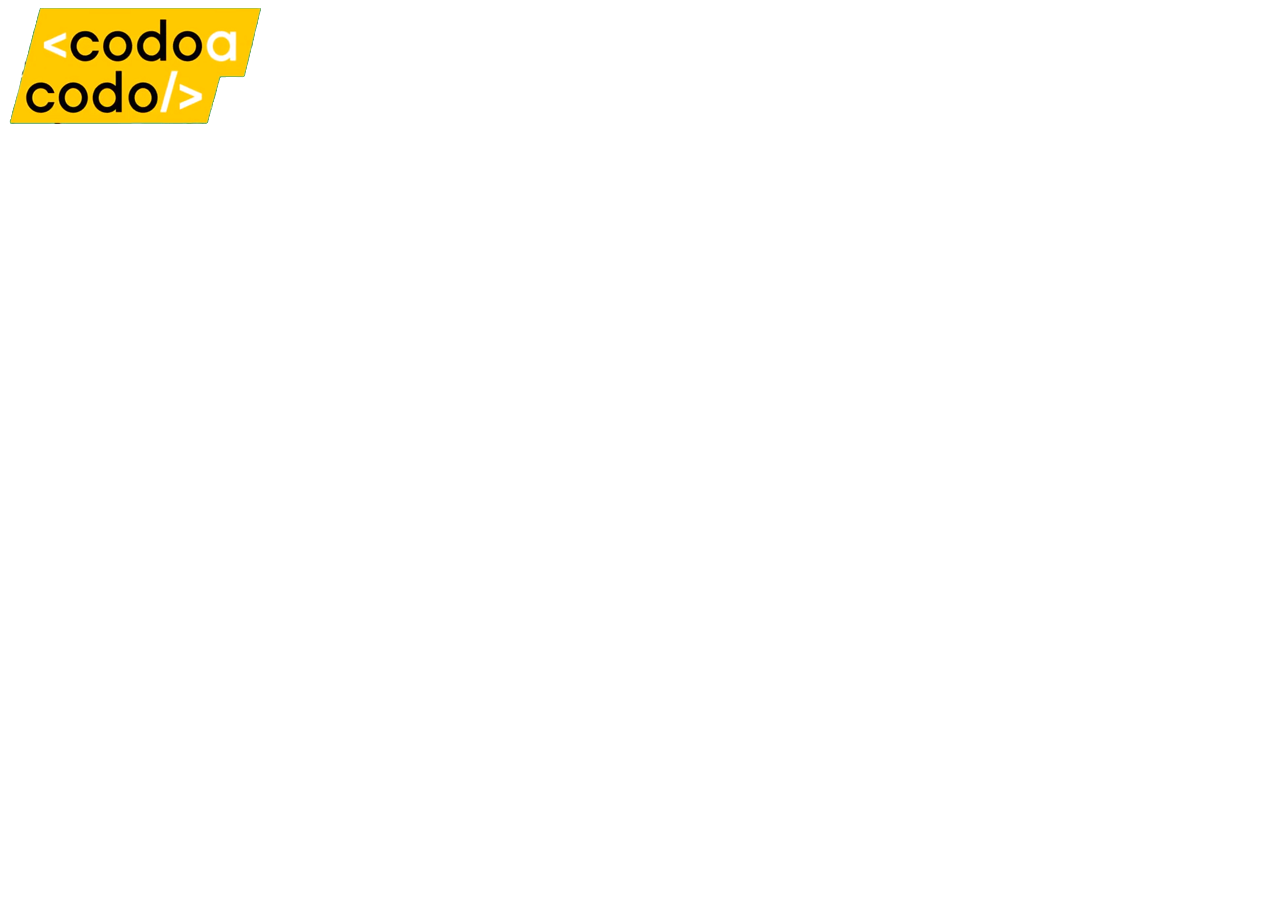
<file: pages/formulariorador.html>
<!DOCTYPE html>
<html lang="es">
<head>
    <meta charset="UTF-8">
    <meta http-equiv="X-UA-Compatible" content="IE=edge">
    <meta name="viewport" content="width=device-width, initial-scale=1.0">
    <title>Conviertete en orador</title>
</head>
<body>
    <header>
        <div>
            <img src="../assets/img/codoacodo.png" alt="logo codo a codo">
        </div>
    </header>
    <main>
        <h1></h1>
        <h2></h2>
        <h3></h3>
        <h4></h4>
        <h5></h5>
        <h6></h6>
    </main>
    <footer>

    </footer>
</body>
</html>
</file>
